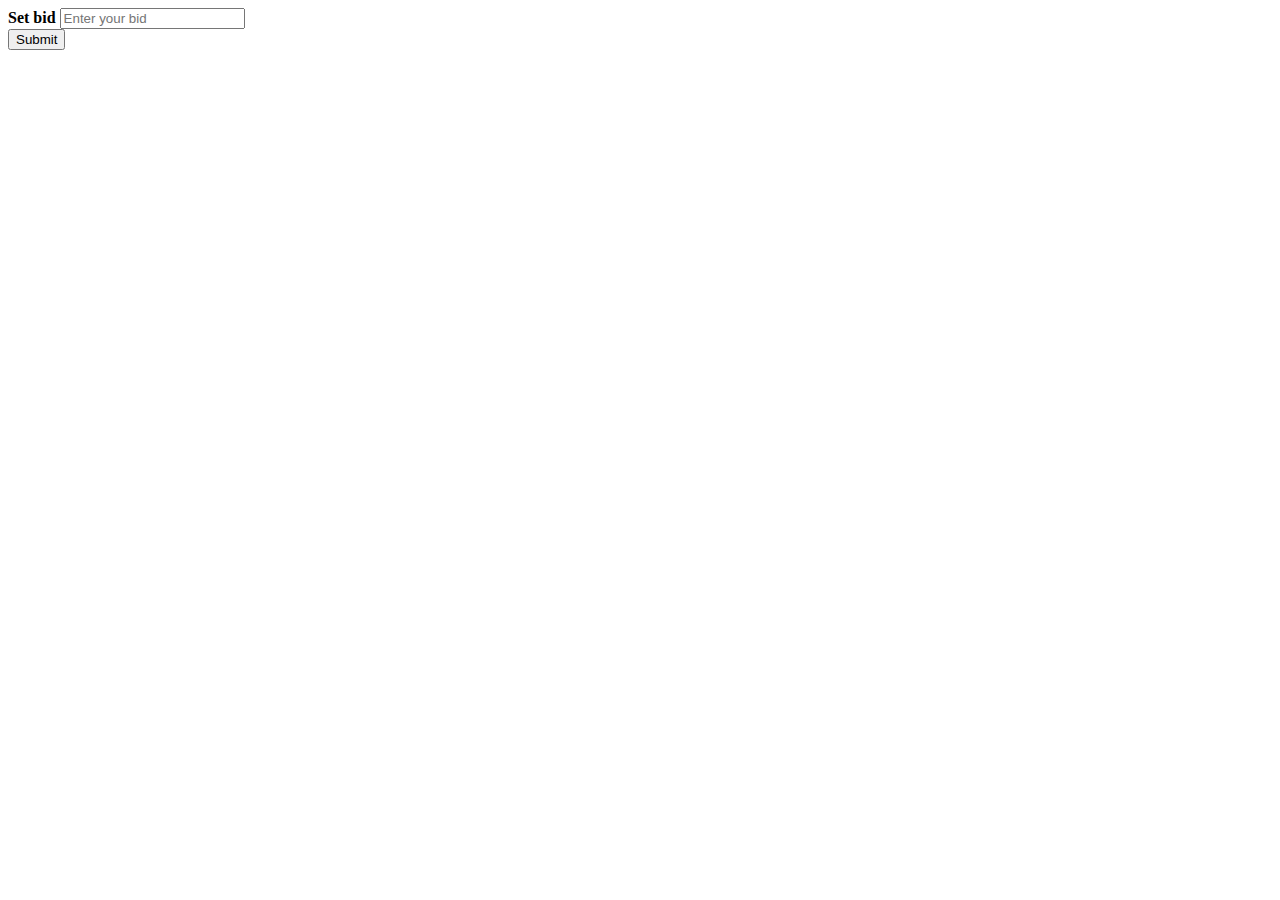
<file: bid.html>
<!DOCTYPE html>
<html>
<head>
<meta charset="ISO-8859-1">
<title>Insert title here</title>
</head>
<body>

<form action="\buzzfire\done" method="post">


  <div class="container">
    <label for="bid"><b>Set bid</b></label>
    <input type="text" placeholder="Enter your bid" name="bid" required>
    <br>
    <button type="submit">Submit</button>
   
  </div>
</form>


</body>
</html>
</file>
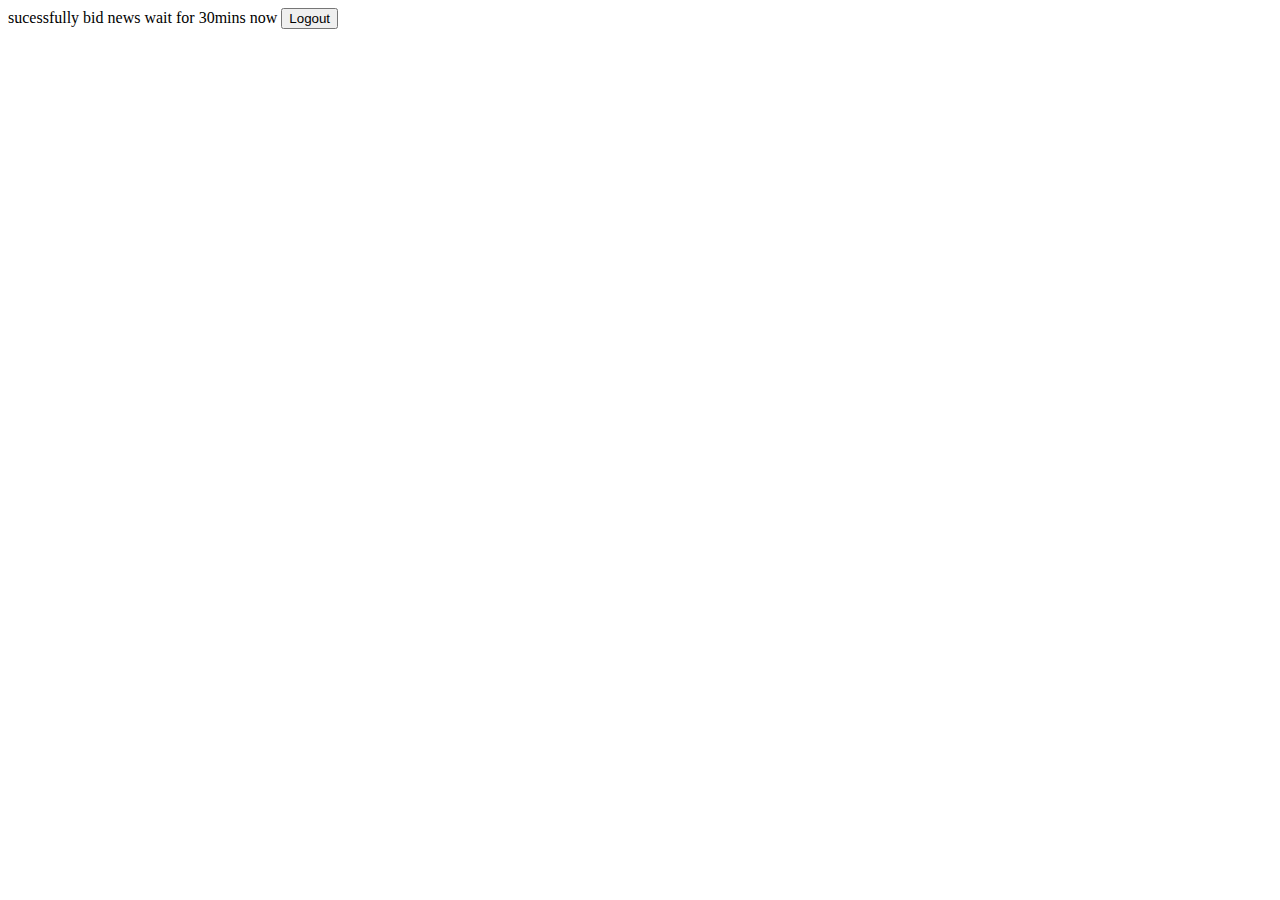
<file: bye.html>
<!DOCTYPE html>
<html>
<head>
<meta charset="ISO-8859-1">
<title>Insert title here</title>
</head>
<body>
sucessfully bid news
wait for 30mins now

<input type="button" value="Logout" onclick="window.location.href='index.html';"/>
</body>
</html>
</file>
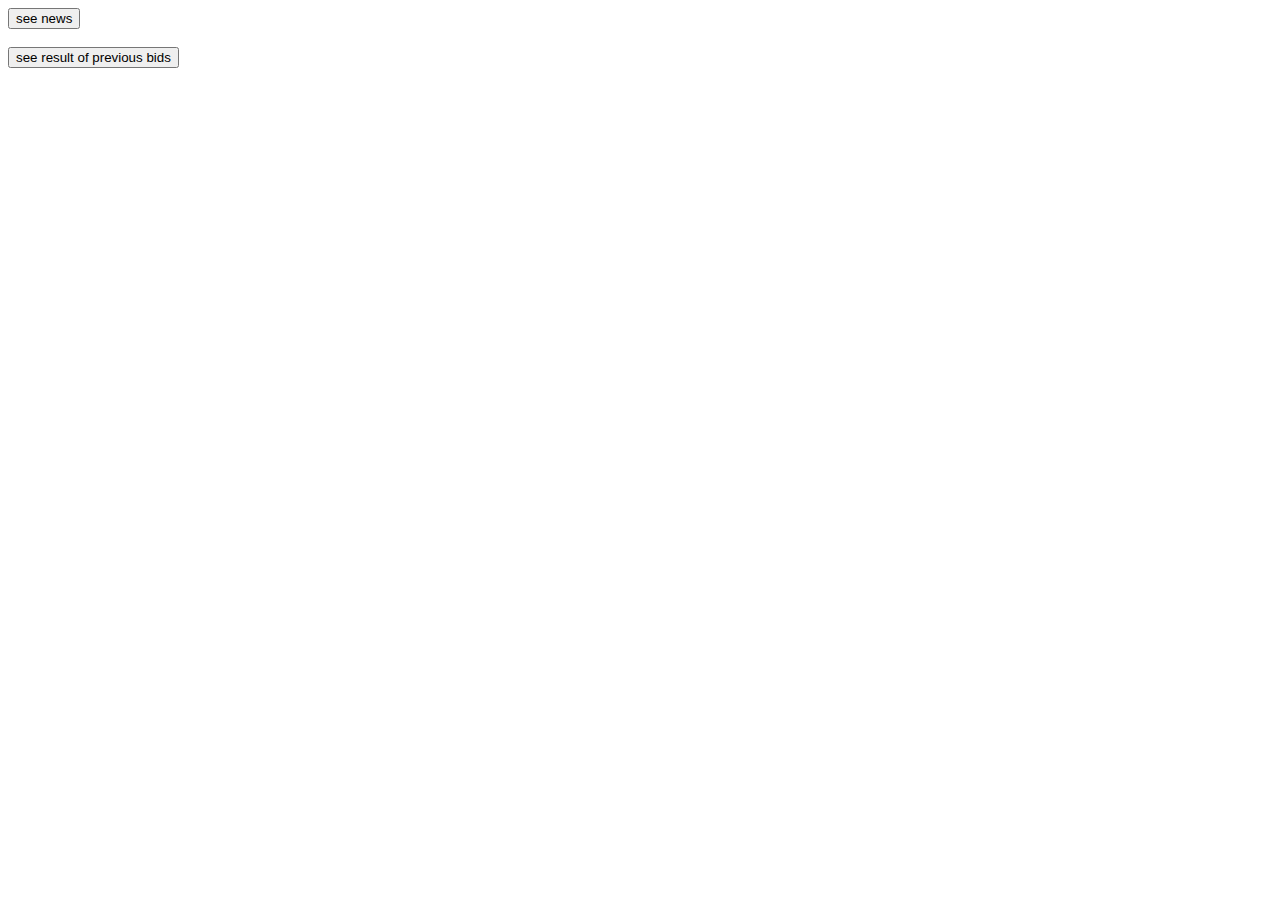
<file: display.html>
<!DOCTYPE html>
<html>
<head>
<meta charset="ISO-8859-1">
<title>Insert title here</title>
</head>
<body>
<form action="\buzzfire\display" method="post">
<button type="submit">see news</button>



</form>
<br>

<form action="\buzzfire\history" method="post">
<button type="submit">see result of previous bids</button>
</form>
</body>
</html>
</file>
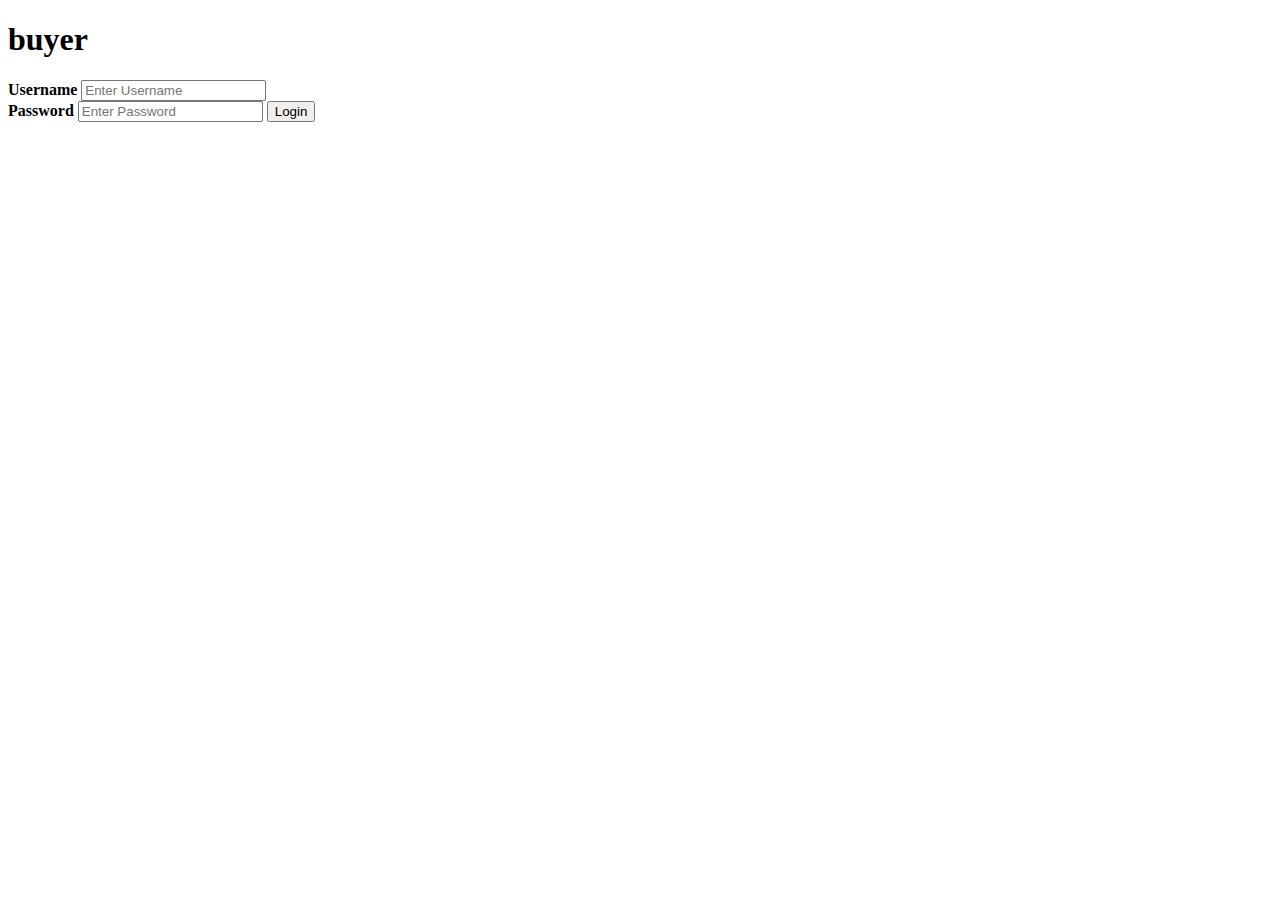
<file: logbuy.html>
<!DOCTYPE html>
<html>
<head>

</head>
<body>
<h1>buyer</h1>
 <form action="\buzzfire\logbuy" method="post">


  <div class="container">
  
    <label for="uname"><b>Username</b></label>
    <input type="text" placeholder="Enter Username" name="uname" required>
    <br>
    
    <label for="psw"><b>Password</b></label>
    <input type="password" placeholder="Enter Password" name="psw" required>
    <button type="submit">Login</button>
   
  </div>
</form>
    

</body>
</html>
</file>
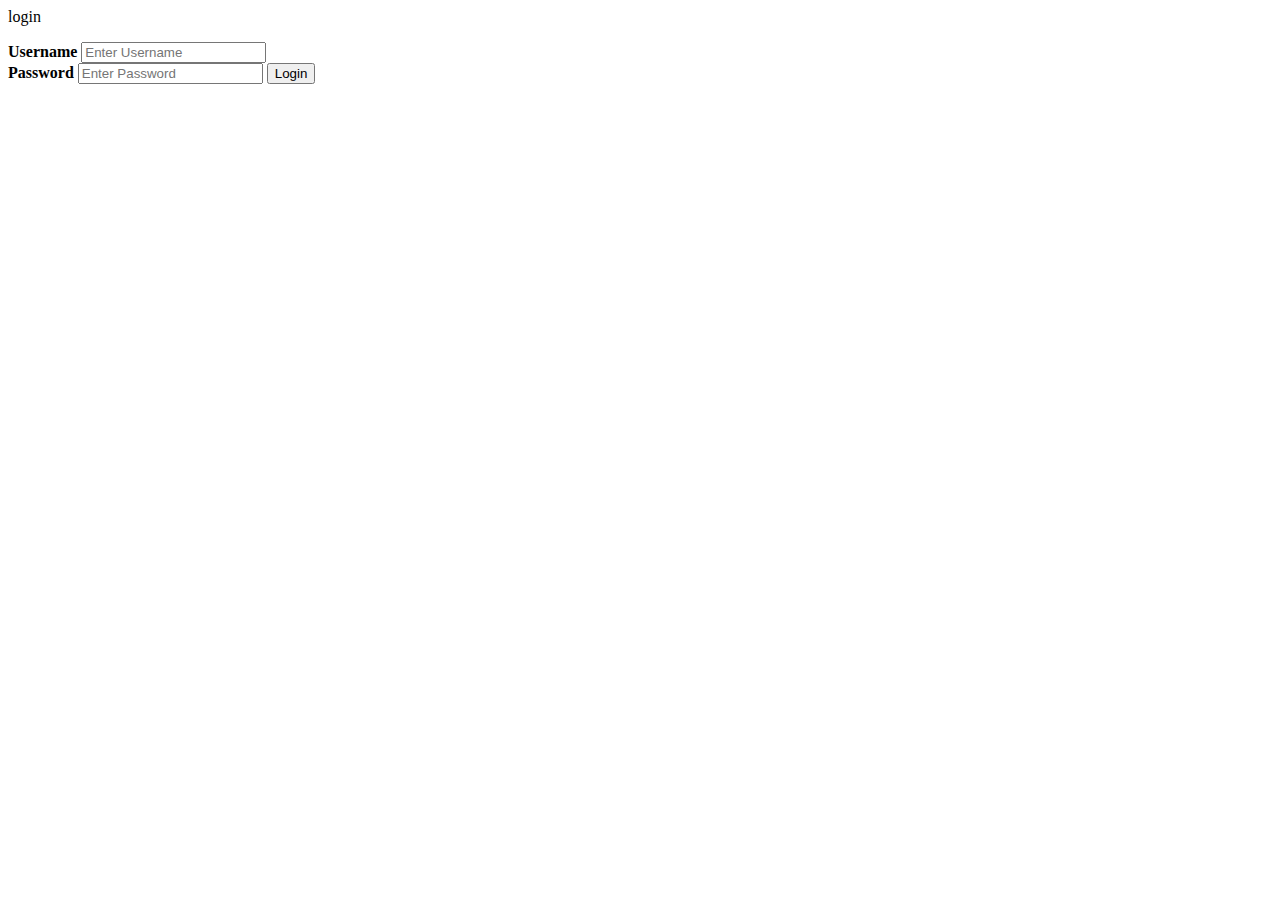
<file: login.html>
<html>
    <head>
        <title>TODO supply a title</title>
        <meta charset="UTF-8">
        <meta name="viewport" content="width=device-width, initial-scale=1.0">
    </head>
    <body>	
                  
    
        <form action="\buzzfire\login" method="post">

<p>login
  <div class="container">
    <label for="uname"><b>Username</b></label>
    <input type="text" placeholder="Enter Username" name="uname" required>
    <br>
    <label for="psw"><b>Password</b></label>
    <input type="password" placeholder="Enter Password" name="psw" required>
    <button type="submit">Login</button>
   
  </div>
</form>
    
    </body>
</html>
</file>
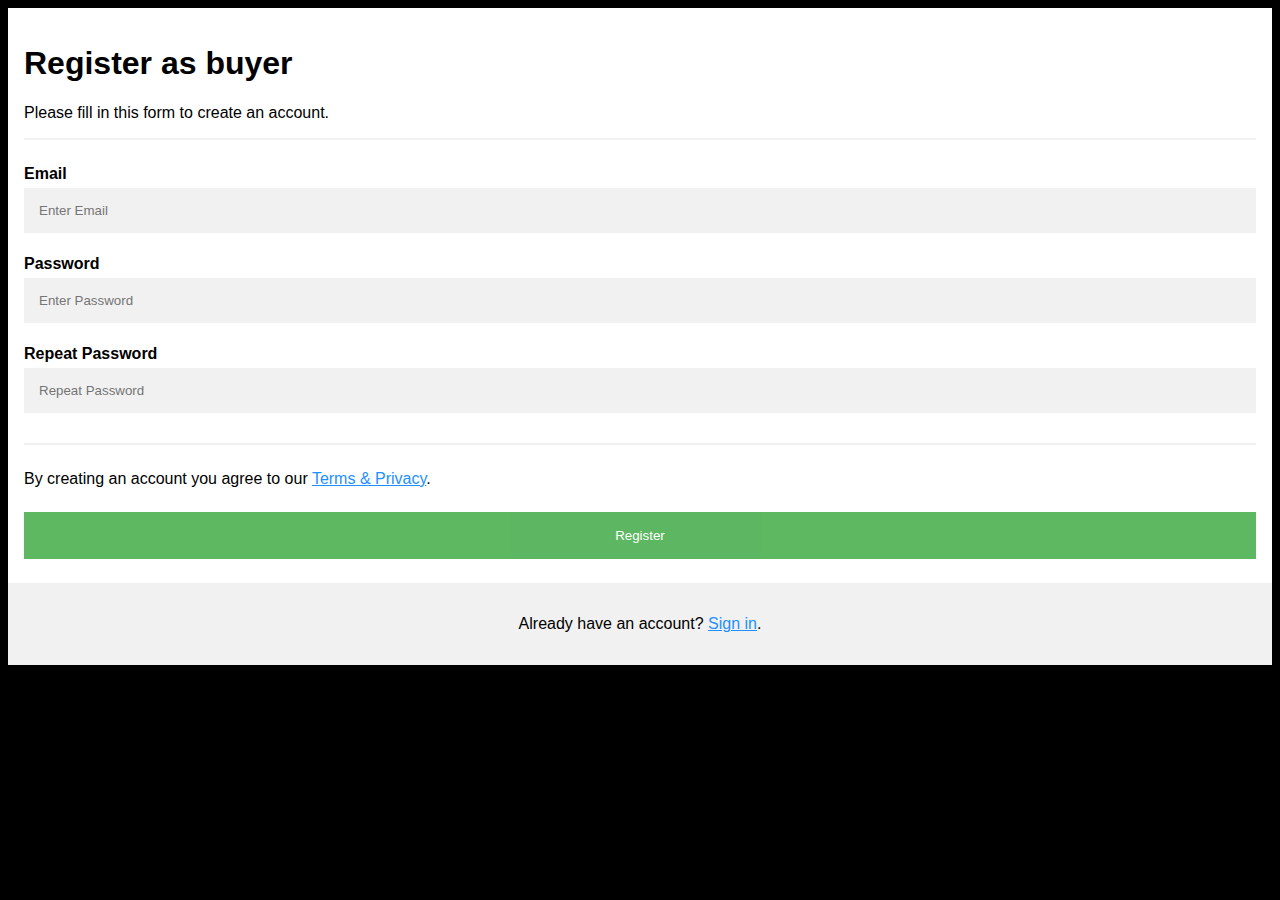
<file: registerb.html>
<!-- Write your comments here<html>
<head>
<title>Registration form-BuzzFire</title>
<h1>Welcome to BuzzFire:The News Auction Platform</h1>
</head>
<body bgcolor="FFEBCD">
<p>For bidding or sellinga news register here!</p>
<form>
<fieldset>
<legend>Enter your details:</legend>
First name:<input type="text"><p>
Last name:<input type="text"><p>
Contact no.:<input type="number"><p>
Email id:<input type="text"><p>
</fieldset>
<fieldset>
<legend>Your account details:</legend>
Customer no.:<input type="number"><p>
Password:<input type="password"><p>
Confirm password:<input type="password"><p>
</fieldset>
<p>Select the language of your preference!</p>
<input type="radio" name="language" value="Hindi"checked>Hindi<br>
<input type="radio" name="language" value="English"checked>English<br>
<p>Select the category of book you want</p>
 <select name="category">
<option value="Science Fiction">Science Fiction</option>
<option value="Litrature Fiction">Litrature Fiction</option>
<option value="Moral Stories">Moral Stories</option>
<option value="Love Stories">Love Stories</option>
<option value="Fairy Tales">Fairy Tales</option>
<option value="Patriotic">Patriotic</option>
</select>
<br>
<p align="center">
<input type="button" value="Submit">
</p>
</body>
</html>-->
<!DOCTYPE html>
<html>
<head>
<meta name="viewport" content="width=device-width, initial-scale=1">
<style>
body {
  font-family: Arial, Helvetica, sans-serif;
  background-color: black;
}

* {
  box-sizing: border-box;
}

/* Add padding to containers */
.container {
  padding: 16px;
  background-color: white;
}

/* Full-width input fields */
input[type=text], input[type=password] {
  width: 100%;
  padding: 15px;
  margin: 5px 0 22px 0;
  display: inline-block;
  border: none;
  background: #f1f1f1;
}

input[type=text]:focus, input[type=password]:focus {
  background-color: #ddd;
  outline: none;
}

/* Overwrite default styles of hr */
hr {
  border: 1px solid #f1f1f1;
  margin-bottom: 25px;
}

/* Set a style for the submit button */
.registerbtn {
  background-color: #4CAF50;
  color: white;
  padding: 16px 20px;
  margin: 8px 0;
  border: none;
  cursor: pointer;
  width: 100%;
  opacity: 0.9;
}

.registerbtn:hover {
  opacity: 1;
}

/* Add a blue text color to links */
a {
  color: dodgerblue;
}

/* Set a grey background color and center the text of the "sign in" section */
.signin {
  background-color: #f1f1f1;
  text-align: center;
}
</style>
</head>
<body>

<form action="/action_page.php">
  <div class="container">
    <h1>Register as buyer</h1>
    <p>Please fill in this form to create an account.</p>
    <hr>

    <label for="email"><b>Email</b></label>
    <input type="text" placeholder="Enter Email" name="email" required>

    <label for="psw"><b>Password</b></label>
    <input type="password" placeholder="Enter Password" name="psw" required>

    <label for="psw-repeat"><b>Repeat Password</b></label>
    <input type="password" placeholder="Repeat Password" name="psw-repeat" required>
    <hr>
    <p>By creating an account you agree to our <a href="#">Terms & Privacy</a>.</p>

    <button type="submit" class="registerbtn">Register</button>
  </div>
  
  <div class="container signin">
    <p>Already have an account? <a href="loginform.html">Sign in</a>.</p>
  </div>
</form>

</body>
</html>
</file>
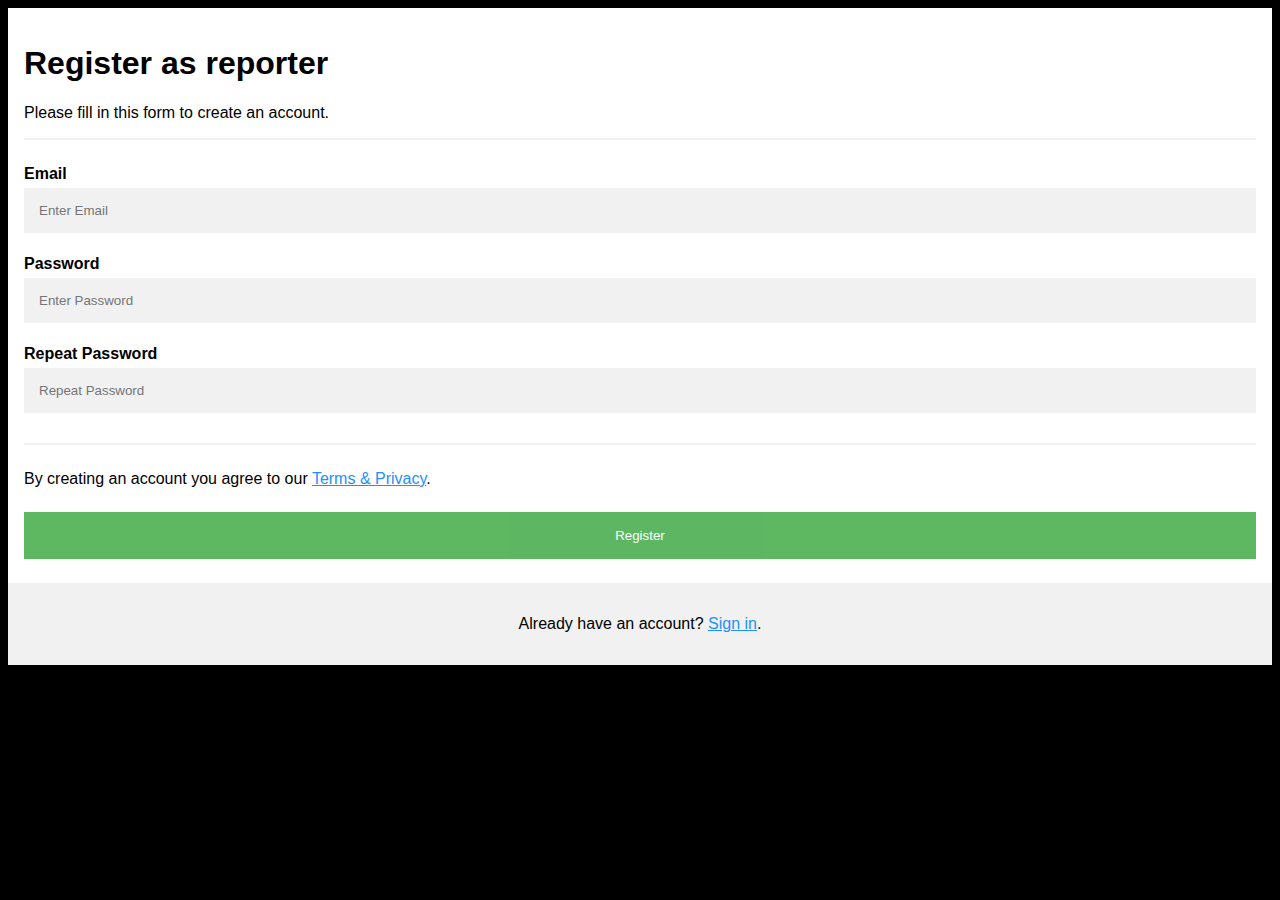
<file: registration.html>
<!-- Write your comments here<html>
<head>
<title>Registration form-BuzzFire</title>
<h1>Welcome to BuzzFire:The News Auction Platform</h1>
</head>
<body bgcolor="FFEBCD">
<p>For bidding or sellinga news register here!</p>
<form>
<fieldset>
<legend>Enter your details:</legend>
First name:<input type="text"><p>
Last name:<input type="text"><p>
Contact no.:<input type="number"><p>
Email id:<input type="text"><p>
</fieldset>
<fieldset>
<legend>Your account details:</legend>
Customer no.:<input type="number"><p>
Password:<input type="password"><p>
Confirm password:<input type="password"><p>
</fieldset>
<p>Select the language of your preference!</p>
<input type="radio" name="language" value="Hindi"checked>Hindi<br>
<input type="radio" name="language" value="English"checked>English<br>
<p>Select the category of book you want</p>
 <select name="category">
<option value="Science Fiction">Science Fiction</option>
<option value="Litrature Fiction">Litrature Fiction</option>
<option value="Moral Stories">Moral Stories</option>
<option value="Love Stories">Love Stories</option>
<option value="Fairy Tales">Fairy Tales</option>
<option value="Patriotic">Patriotic</option>
</select>
<br>
<p align="center">
<input type="button" value="Submit">
</p>
</body>
</html>-->
<!DOCTYPE html>
<html>
<head>
<meta name="viewport" content="width=device-width, initial-scale=1">
<style>
body {
  font-family: Arial, Helvetica, sans-serif;
  background-color: black;
}

* {
  box-sizing: border-box;
}

/* Add padding to containers */
.container {
  padding: 16px;
  background-color: white;
}

/* Full-width input fields */
input[type=text], input[type=password] {
  width: 100%;
  padding: 15px;
  margin: 5px 0 22px 0;
  display: inline-block;
  border: none;
  background: #f1f1f1;
}

input[type=text]:focus, input[type=password]:focus {
  background-color: #ddd;
  outline: none;
}

/* Overwrite default styles of hr */
hr {
  border: 1px solid #f1f1f1;
  margin-bottom: 25px;
}

/* Set a style for the submit button */
.registerbtn {
  background-color: #4CAF50;
  color: white;
  padding: 16px 20px;
  margin: 8px 0;
  border: none;
  cursor: pointer;
  width: 100%;
  opacity: 0.9;
}

.registerbtn:hover {
  opacity: 1;
}

/* Add a blue text color to links */
a {
  color: dodgerblue;
}

/* Set a grey background color and center the text of the "sign in" section */
.signin {
  background-color: #f1f1f1;
  text-align: center;
}
</style>
</head>
<body>

<form action="/action_page.php">
  <div class="container">
    <h1>Register as reporter</h1>
    <p>Please fill in this form to create an account.</p>
    <hr>

    <label for="email"><b>Email</b></label>
    <input type="text" placeholder="Enter Email" name="email" required>

    <label for="psw"><b>Password</b></label>
    <input type="password" placeholder="Enter Password" name="psw" required>

    <label for="psw-repeat"><b>Repeat Password</b></label>
    <input type="password" placeholder="Repeat Password" name="psw-repeat" required>
    <hr>
    <p>By creating an account you agree to our <a href="#">Terms & Privacy</a>.</p>

    <button type="submit" class="registerbtn">Register</button>
  </div>
  
  <div class="container signin">
    <p>Already have an account? <a href="loginform.html">Sign in</a>.</p>
  </div>
</form>

</body>
</html>
</file>
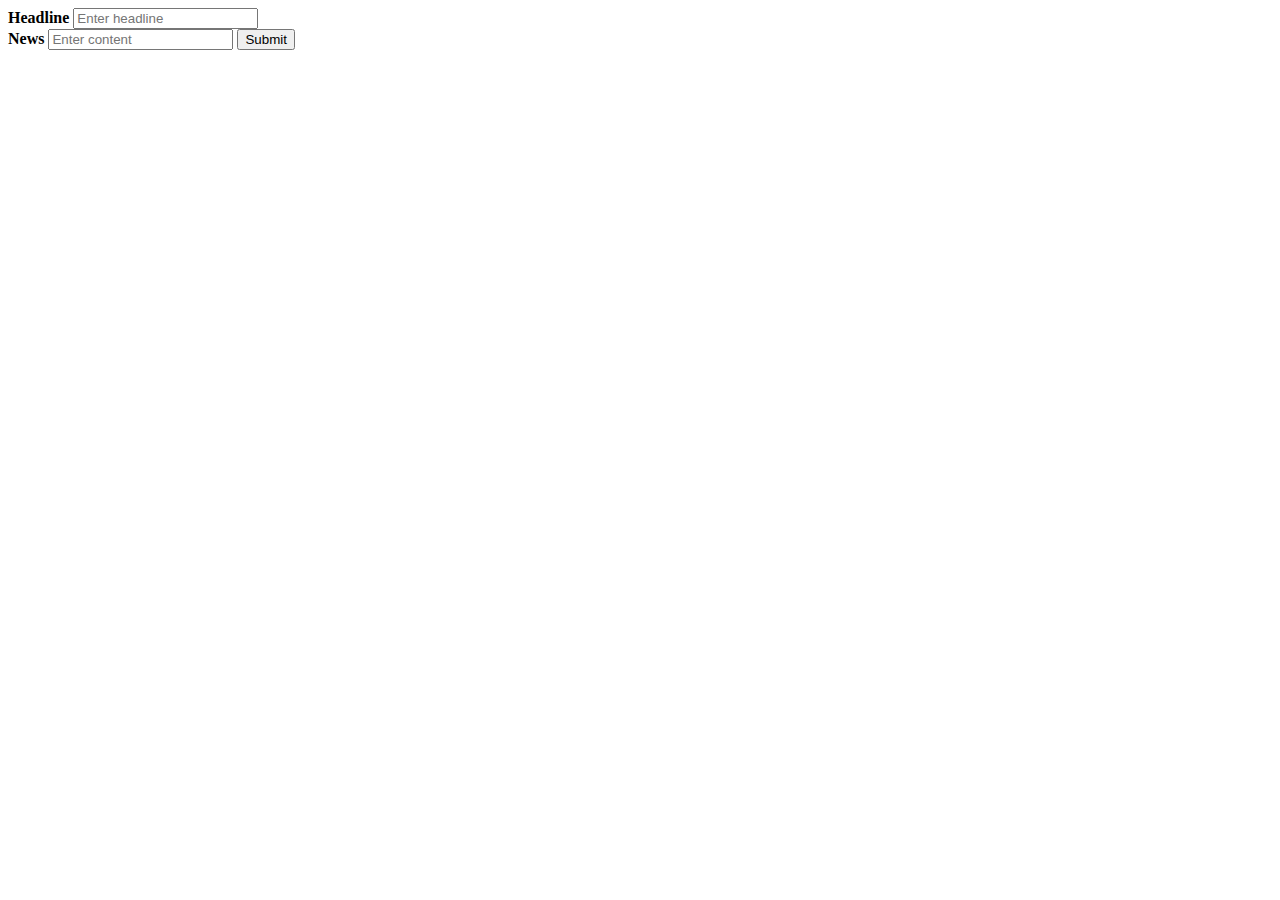
<file: reporter.html>
<!DOCTYPE html>
<html>
<head>
<meta charset="ISO-8859-1">
<title>Insert title here</title>
</head>
<body>
<form action="\buzzfire\Reporter" method="post" >


  
    <label for="headline"><b>Headline</b></label>
    <input type="text" placeholder="Enter headline" name="headline" required>
    <br>
    <label for="content"><b>News</b></label>
    <input type="text" placeholder="Enter content" name="content" required>

    <button type="submit">Submit</button>
   

</form>
</body>
</html>
</file>
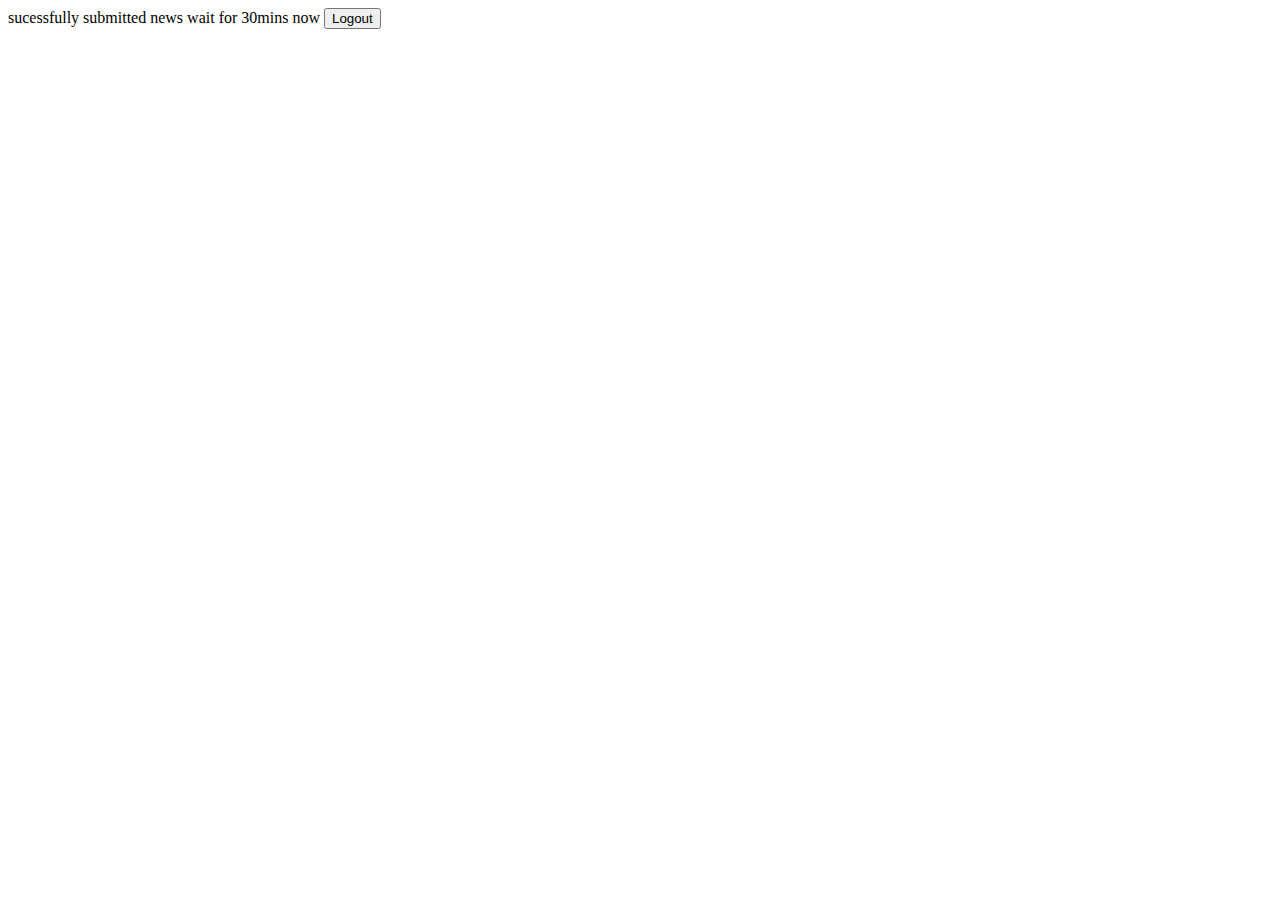
<file: sucess.html>
<!DOCTYPE html>
<html>
<head>
<meta charset="ISO-8859-1">
<title>Insert title here</title>
</head>
<body>
sucessfully submitted news
wait for 30mins now

<input type="button" value="Logout" onclick="window.location.href='index.html';"/>
</body>
</html>
</file>
